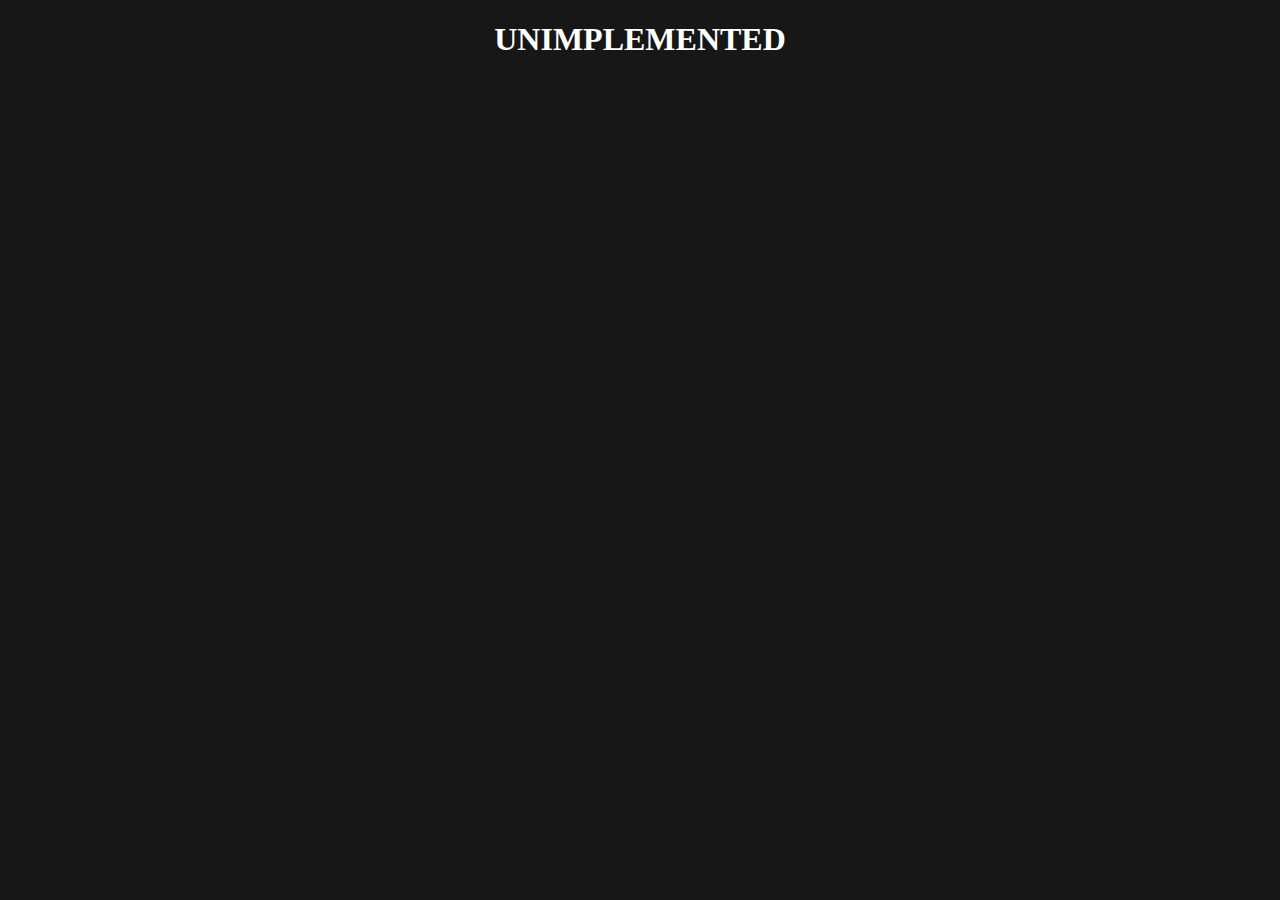
<file: templates/result.html>
<!DOCTYPE html>
<html lang="en">
  <head>
    <meta charset="UTF-8">
    <title>Title</title>
  </head>
  <body style="background-color: #171717;">
    <h1 style="color:white;text-align:center">UNIMPLEMENTED</h1>
  </body>
</html>
</file>
